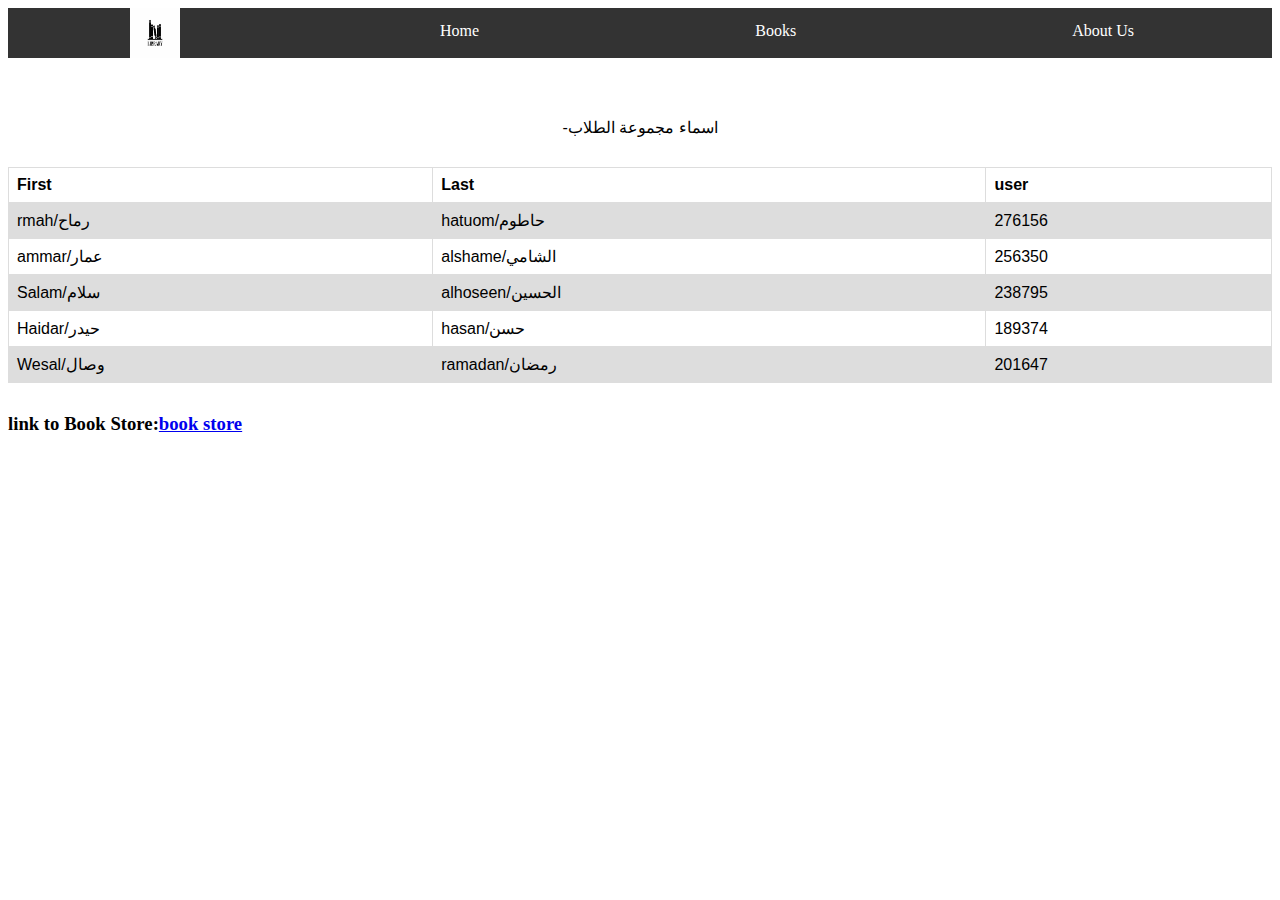
<file: index.html>
<!DOCTYPE html>
<html lang="en">

<head>
  <meta charset="UTF-8">
  <link rel="stylesheet" href="./AboutUs.html">
  <link rel="stylesheet" href="./Books.html">
  <link rel="stylesheet" href="./style.css">
  <meta name="viewport" content="width=device-width, initial-scale=1.0">

  <meta charset="UTF-8" />
  <title>Book Store</title>
  <meta name="description" content="This Is Our Book Store" />


  <title>Book Store</title>
</head>

<body>
  <div class="navbar">
    <div>

      <ul class="navbar-main">


        <div class="imag-logo"><img src="OIP.jpg" alt=""></div>


        <li><a href="./index.html">Home</a></li>
        <li><a href="./Books.html">Books</a></li>

        <li><a href="./AboutUs.html">About Us</a></li>
      </ul>
    </div>

  </div>

  <table border="1">
    <caption class="caption">
      -اسماء مجموعة الطلاب
    </caption>
    <tr>
      <th>First</th>
      <th>Last</th>
      <th>user</th>
    </tr>
    <tr>
      <td>rmah/رماح</td>
      <td>hatuom/حاطوم</td>
      <td>276156</td>
    </tr>
    <tr>
      <td>ammar/عمار</td>
      <td>alshame/الشامي</td>
      <td>256350</td>
    </tr>
    <tr>
      <td>Salam/سلام</td>
      <td>alhoseen/الحسين</td>
      <td>238795</td>
    </tr>
    <tr>
      <td>Haidar/حيدر </td>
      <td>hasan/حسن</td>
      <td>189374</td>
    </tr>
    <tr>
      <td>Wesal/وصال</td>
      <td>ramadan/رمضان</td>
      <td>201647</td>
    </tr>

  </table>
  <h3> link to Book Store:<a href="https://r2ramah.github.io/bookstore/">book store</a></h3>



</body>

</html>
</file>
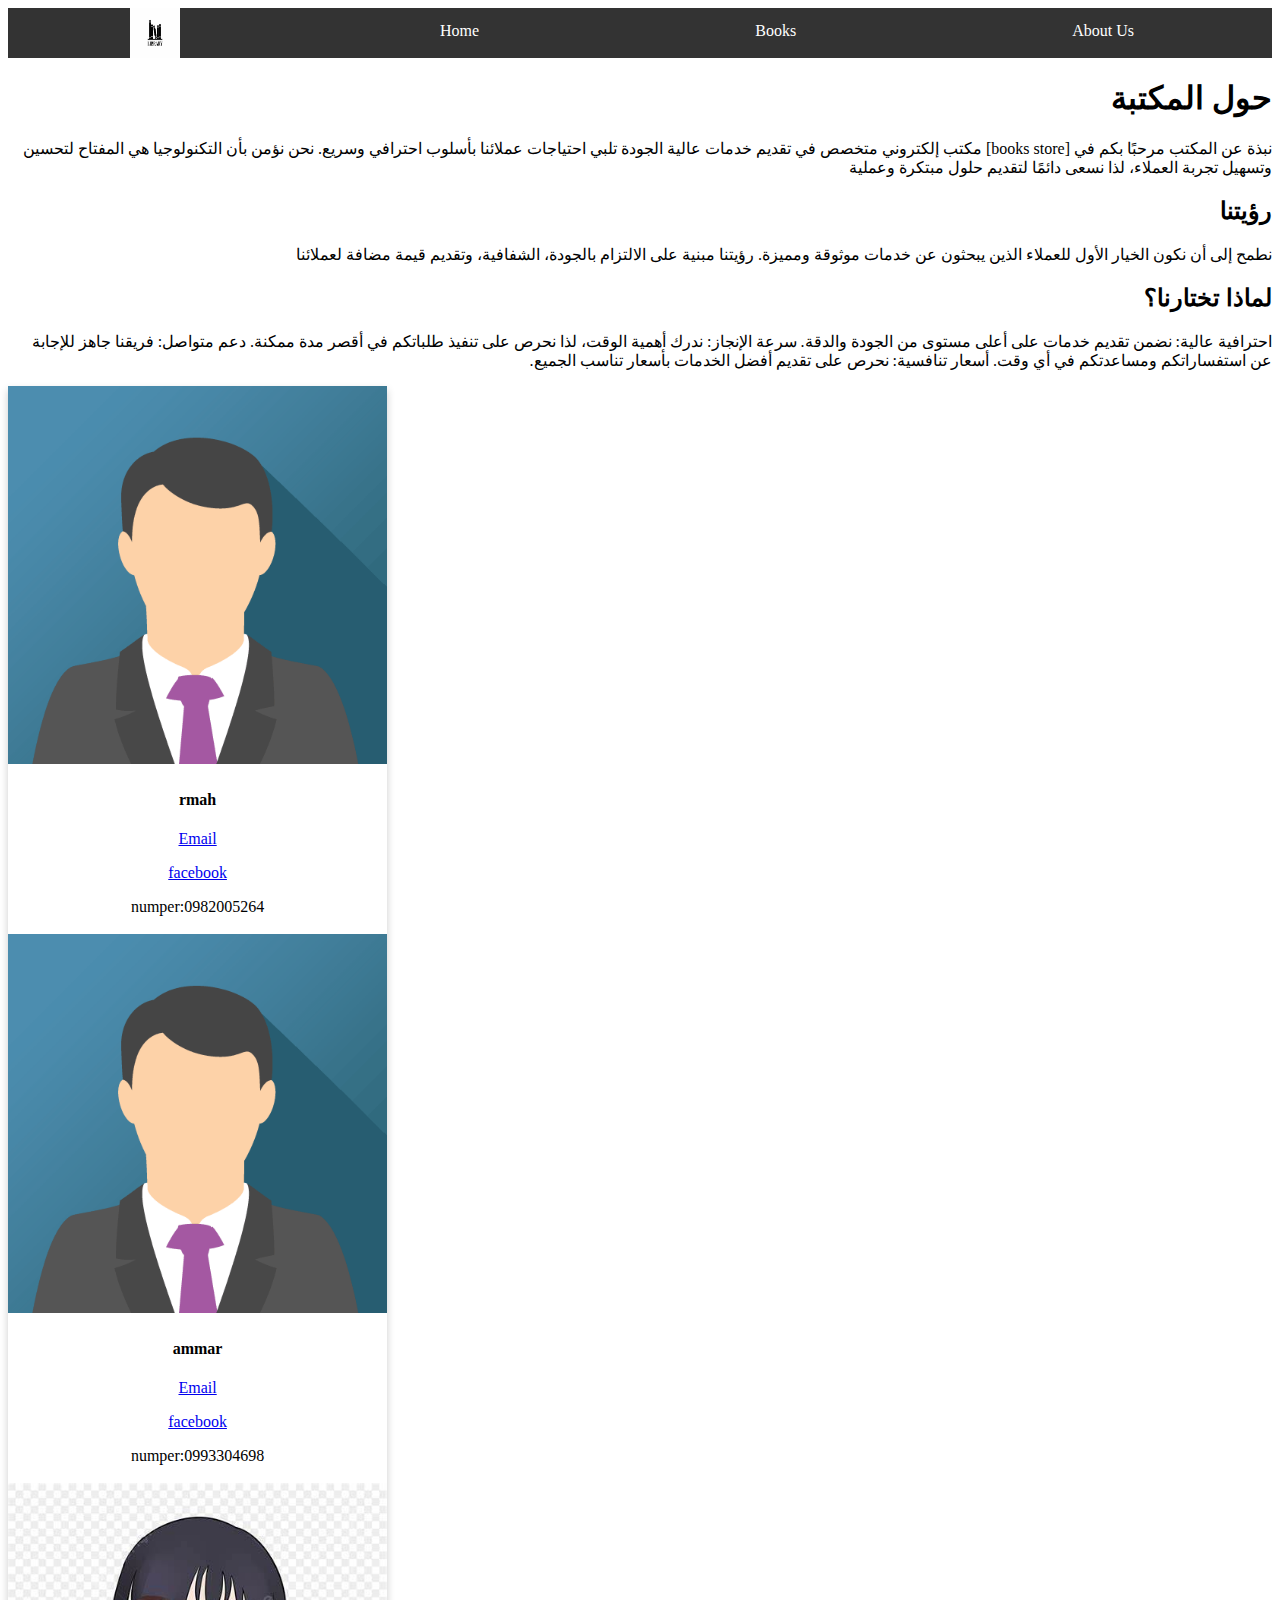
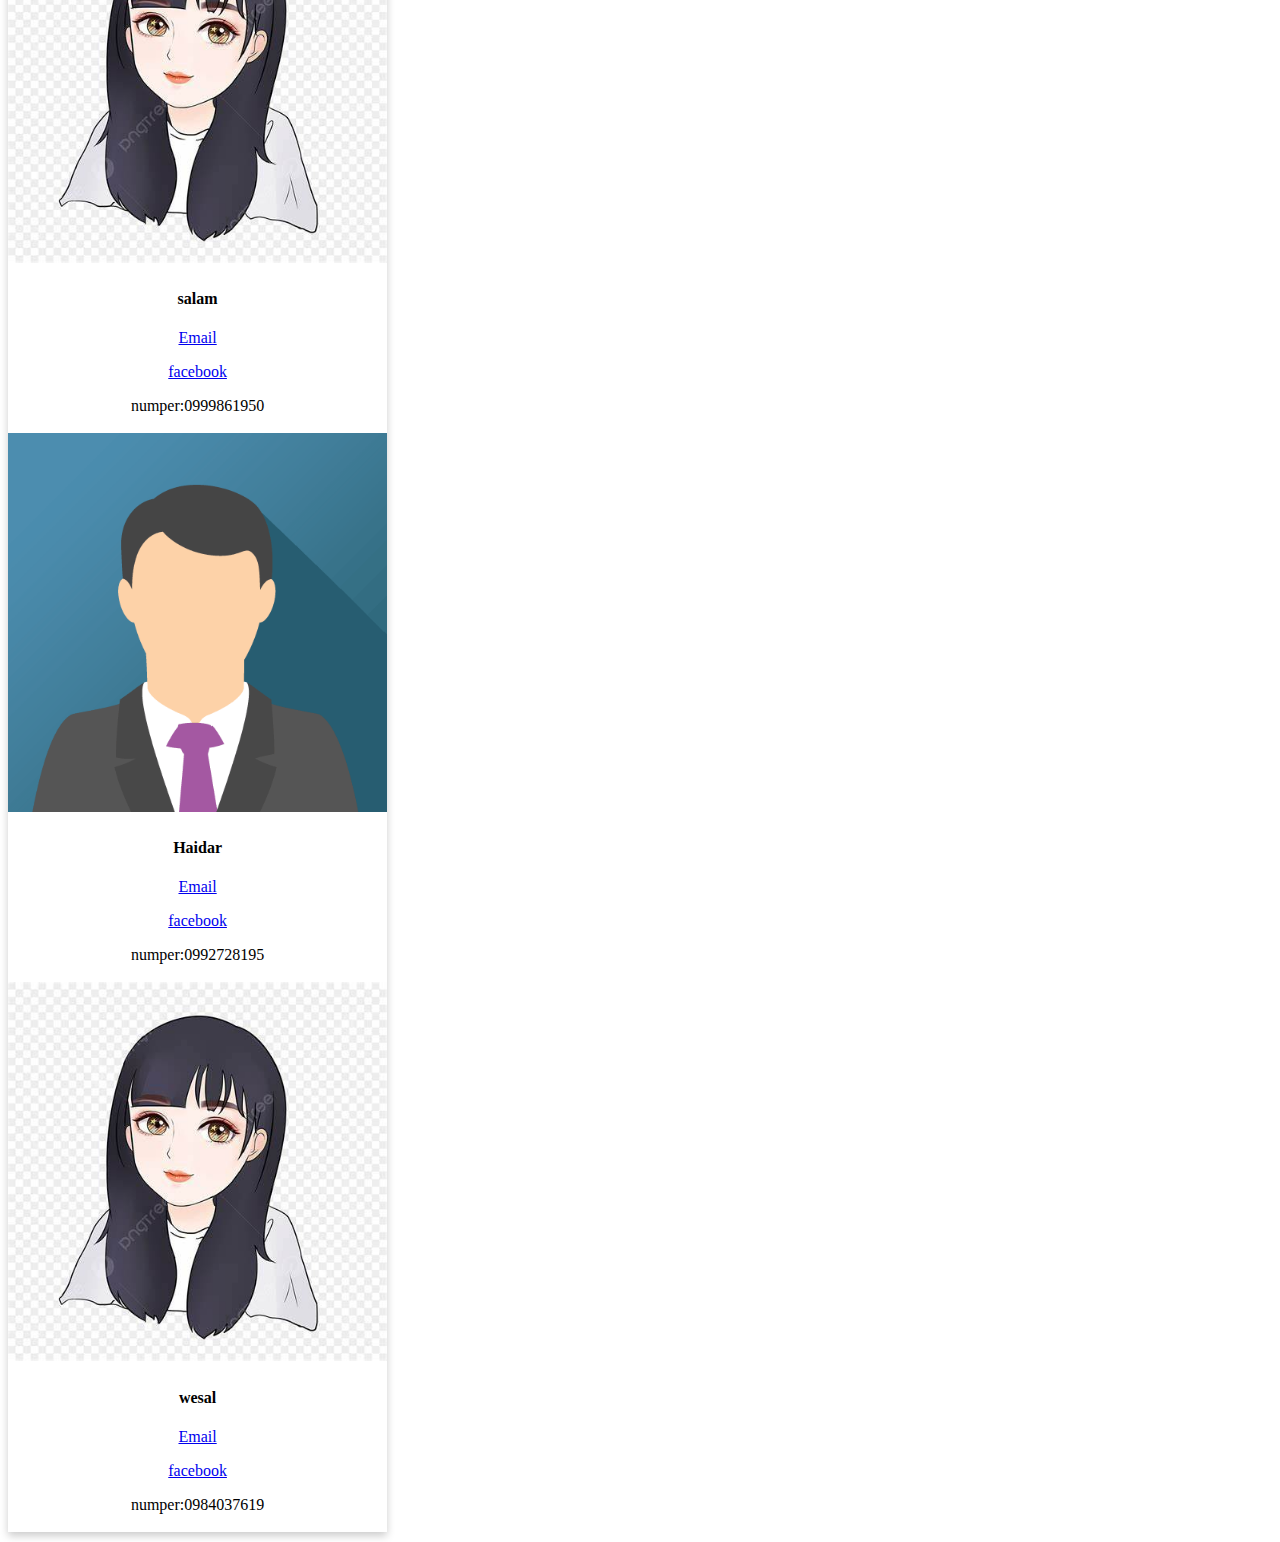
<file: AboutUs.html>
<!DOCTYPE html>
<html lang="en">

<head>
  <meta charset="UTF-8">
  <meta name="viewport" content="width=device-width, initial-scale=1.0">
  <link rel="stylesheet" href="./style.css">

  <title>Document</title>
</head>

<body>
  <div class="navbar">
    <div>

      <ul class="navbar-main">


        <div class="imag-logo"><img src="OIP.jpg" alt=""></div>


        <li><a href="./index.html">Home</a></li>
        <li><a href="./Books.html">Books</a></li>

        <li><a href="./AboutUs.html">About Us</a></li>
      </ul>
    </div>

  </div>
  <h1>حول المكتبة</h1>
  <p>نبذة عن المكتب
    مرحبًا بكم في [books store] مكتب إلكتروني متخصص في تقديم خدمات عالية الجودة تلبي احتياجات عملائنا بأسلوب
    احترافي وسريع. نحن نؤمن بأن التكنولوجيا هي المفتاح لتحسين وتسهيل تجربة
    العملاء، لذا نسعى دائمًا لتقديم حلول مبتكرة وعملية
  </p>
  <h2>رؤيتنا</h2>
  <p>
    نطمح إلى أن نكون الخيار الأول للعملاء الذين يبحثون عن خدمات موثوقة
    ومميزة. رؤيتنا مبنية على الالتزام بالجودة، الشفافية، وتقديم قيمة مضافة لعملائنا</p>
  <h2>لماذا تختارنا؟</h2>
  <p>
    احترافية عالية: نضمن تقديم خدمات على أعلى مستوى من الجودة والدقة.
    سرعة الإنجاز: ندرك أهمية الوقت، لذا نحرص على تنفيذ طلباتكم في أقصر مدة ممكنة.
    دعم متواصل: فريقنا جاهز للإجابة عن استفساراتكم ومساعدتكم في أي وقت.
    أسعار تنافسية: نحرص على تقديم أفضل الخدمات بأسعار تناسب الجميع.</p>

  <div class="card">
    <img src="img_avatar.png" alt="Avatar" >
    <div class="container">
      <h4><b>rmah</b></h4>
      <p><a href="ramahhatoum@gmail.com">Email</a></p>
      <p><a href="https://www.facebook.com/ramah.ah.58?mibextid=ZbWKwL">facebook</a></p>
      <p>numper:0982005264</p>
    </div>
  
  
    <img src="img_avatar.png" alt="Avatar" >
    <div class="container">
      <h4><b>ammar</b></h4>
      <p><a href="ammarghalshame@gmail.com">Email</a></p>
      <p><a href="https://www.facebook.com/profile.php?id=100075621085078&mibextid=JRoKGi">facebook</a></p>
      <p>numper:0993304698</p>
    </div>
 
  
    <img src="avtar.girl.jpg" alt="Avatar" >
    <div class="container">
      <h4><b>salam</b></h4>
      <p><a href="salamalhoseen@gmail.com">Email</a></p>
      <p><a href="https://www.facebook.com/salam.nal.5?mibextid=ZbWKwL">facebook</a></p>
      <p>numper:0999861950</p>
    </div>
 
 
  
    <img src="img_avatar.png" alt="Avatar" >
    <div class="container">
      <h4><b>Haidar</b></h4>
      <p><a href="haidarhasan6829401@gmail.com">Email</a></p>
      <p><a href="https://www.facebook.com/profile.php?id=61550115773504&mibextid=ZbWKwL">facebook</a></p>
      <p>numper:0992728195</p>
    </div>
  
 
    <img src="avtar.girl.jpg" alt="Avatar" >
    <div class="container">
      <h4><b>wesal</b></h4>
      <p><a href="wesalrama06@gmail.come">Email</a></p>
      <p><a href="https://www.facebook.com/profile.php?id=100077675356467&mibextid=ZbWKwL">facebook</a></p>
      <p>numper:0984037619</p>
    </div>
  </div>
</div>
</body>

</html>
</file>
<file: style.css>
.navbar-main {
  display: flex;
  justify-content: space-around;
}

.imag-logo {
  width: 50px;
  height: 50px;
}

img {
  width: 100%;
  height: 100%;
  background-color: #111;
}

table {
  font-family: arial, sans-serif;
  border-collapse: collapse;
  width: 100%;
  margin-top: 30px;
  margin-bottom: 30px;
}

td,
th {
  border: 1px solid #dddddd;
  text-align: left;
  padding: 8px;
}

tr:nth-child(even) {
  background-color: #dddddd;
}

ul {
  list-style-type: none;
  margin: 0;
  padding: 0;
  overflow: hidden;
  background-color: #333;
}

li {
  float: left;
}

li a {
  display: block;
  color: white;
  text-align: center;
  padding: 14px 16px;
  text-decoration: none;
}

li a:hover:not(.active) {
  background-color: #111;
}

.active {
  background-color: #04AA6D;
}

.caption {
  margin: 30px;
}

.card {
  box-shadow: 0 4px 8px 0 rgba(0, 0, 0, 0.2);
  transition: 0.3s;
  width: 30%;
margin-bottom: 10px;


}

.card:hover {
  box-shadow: 0 8px 16px 0 rgba(0, 0, 0, 0.2);
}

 .container {
  text-align: center;
  padding: 2px 16px;
 
}

p {
  font-size: medium;
  direction: rtl;
}

h1,
h2 {
  direction: rtl;
} 

/* .butoon-countnyo {

  width: 100px;
  height: 30px;
  background-color: blue;
  color: white;
  font-size: large;
} */
.popup {
  background-color: #fafafa;
  width: 366px;
  height: 222px;
  border-radius: 26px;
  text-align: center;
  display: none;
  transition: all 0.5s ease;
  transition-duration: 1s;
}

/* #showbtn {
  margin: 200px auto;
} */

#closebtn {
  margin-top: 3px;
}

.popup button {
  margin-top: 6px;
}

button {
  background-color: rgb(0, 0, 0);
  color: white;
  border-radius: 5px;
  height: 36px;
  width: 77px;
  border: none;
  transition-duration: 0.5s;
  font-size: 17px;
}

/* .far.fa-check-circle {
  color: blue;
  font-size: 37px;
  margin-top: 7px;
} */

button:hover {
  background-color: rgb(113, 140, 139);
  color: white;
  /* transition-delay: 0.4s; */
}
.outer {
  display: flex;
  flex-direction: column;
  align-items: center;
  margin-top: 50px;
}
.popup {
  border: 1px solid #ccc;
  border-radius: 5px;
  padding: 20px;
  display: none; /* لإخفاء النموذج بشكل افتراضي */
}
</file>
